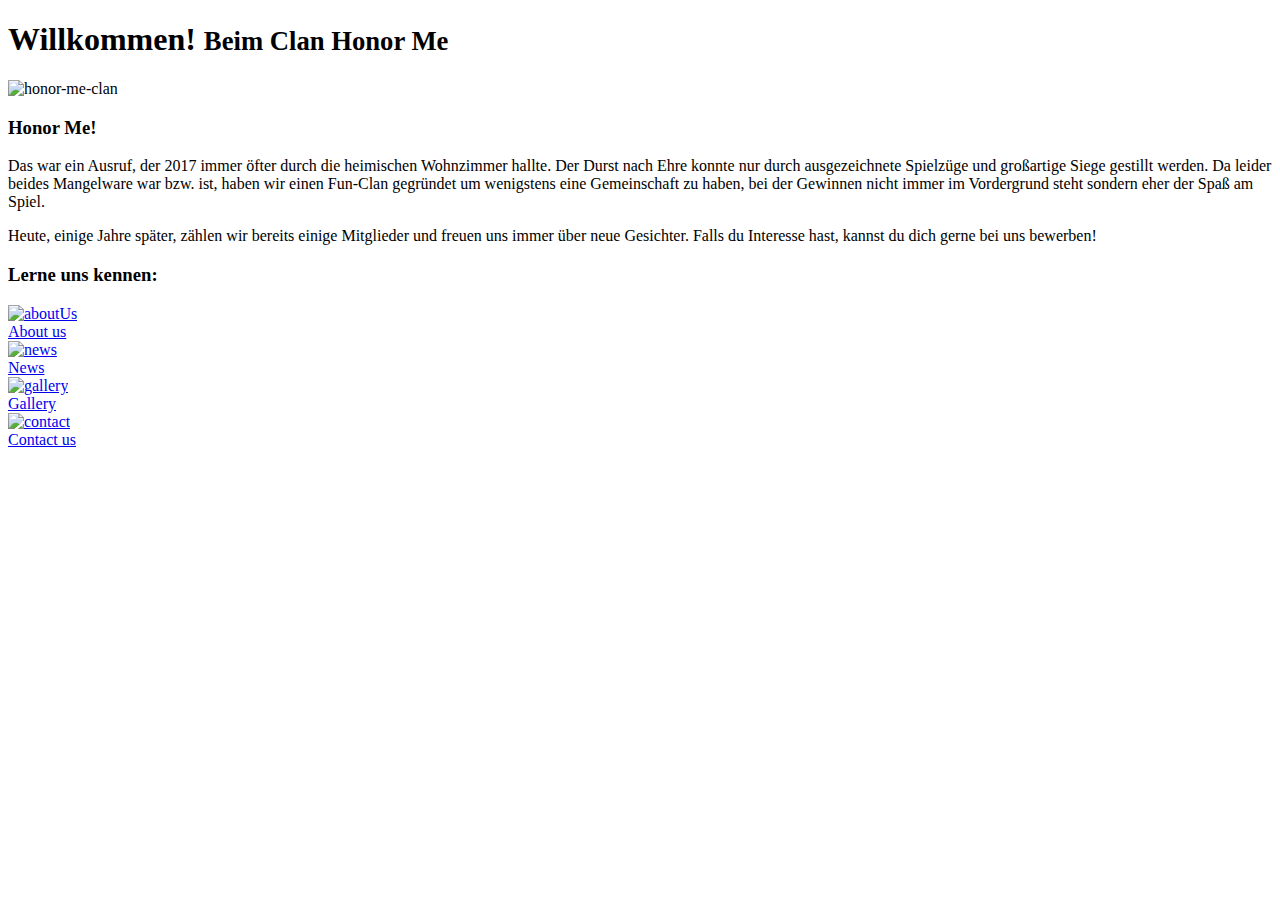
<file: src/main/resources/templates/index.html>
<!DOCTYPE html>
<html xmlns:th="http://www.thymeleaf.org"
      xmlns="http://www.w3.org/1999/xhtml">

    <head>
        <title>Clan Honor Me</title>
        <th:block th:include="fragments/layout.html :: headerfiles"></th:block>  
    </head>
    <body class="d-flex flex-column">
        <header th:insert="fragments/layout.html :: navbar"> </header>

        <div th:insert="fragments/layout.html :: headerBig (title ='Clan Honor Me')"></div>

        <!-- Page Content -->
        <div class="container">


            <h1 class="my-4">Willkommen!
                <small>Beim Clan Honor Me</small>
            </h1>

            <div class="row">

                <div class="col-md-8">
                    <img class="img-fluid" th:src="@{images/general/honormeclan Kopie.jpg}" alt="honor-me-clan">
                </div>

                <div class="col-md-4">
                    <h3 class="my-3">Honor Me!</h3>
                    <p>Das war ein Ausruf, der 2017 immer öfter durch die heimischen Wohnzimmer hallte. 
                        Der Durst nach Ehre konnte nur durch ausgezeichnete Spielzüge und großartige Siege gestillt werden. 
                        Da leider beides Mangelware war bzw. ist, haben wir einen Fun-Clan gegründet um wenigstens eine Gemeinschaft zu haben, 
                        bei der Gewinnen nicht immer im Vordergrund steht sondern eher der Spaß am Spiel.</p>
                    <p>Heute, einige Jahre später, zählen wir bereits einige Mitglieder und freuen uns immer über neue Gesichter.
                        Falls du Interesse hast, kannst du dich gerne bei uns bewerben!</p>
                </div>

            </div>
            <!-- /.row -->



            <div id="marginBetweenContent">
                <h3 class="my-4">Lerne uns kennen:</h3>
            </div>

            <div class="row">


                <div class="col-md-3 col-sm-6 mb-4">
                    <a href="/aboutUs.html">
                        <img class="img-fluid rounded-circle" id="img-link" th:src="@{images/general/aboutUs.jpg}" alt="aboutUs">
                            <div class="middle">
                                <div class="text">About us</div>
                            </div>
                    </a>
                </div>

                <div class="col-md-3 col-sm-6 mb-4">
                    <a href="/news.html">
                        <img class="img-fluid rounded-circle" id="img-link" th:src="@{images/general/news.jpg}" alt="news">
                            <div class="middle">
                                <div class="text">News</div>
                            </div>
                    </a>
                </div>

                <div class="col-md-3 col-sm-6 mb-4">
                    <a href="/gallery.html">
                        <img class="img-fluid rounded-circle"  id="img-link" th:src="@{images/general/gallery.jpg}" alt="gallery">
                            <div class="middle">
                                <div class="text">Gallery</div>
                            </div>
                    </a>
                </div>

                <div class="col-md-3 col-sm-6 mb-4">
                    <a href="/aboutUs.html#contact">
                        <img class="img-fluid rounded-circle" id="img-link" th:src="@{images/general/contact.jpg}" alt="contact">
                            <div class="middle">
                                <div class="text">Contact us</div>
                            </div>
                    </a>
                </div>



            </div>
            <!-- /.row -->

        </div>
        <!-- /.container -->

        <div th:replace="fragments/layout.html :: counter"></div>
        <section th:replace="fragments/layout.html :: section"></section>
        <div th:replace="fragments/layout.html :: footer"></div>

    </body>
</html>
</file>
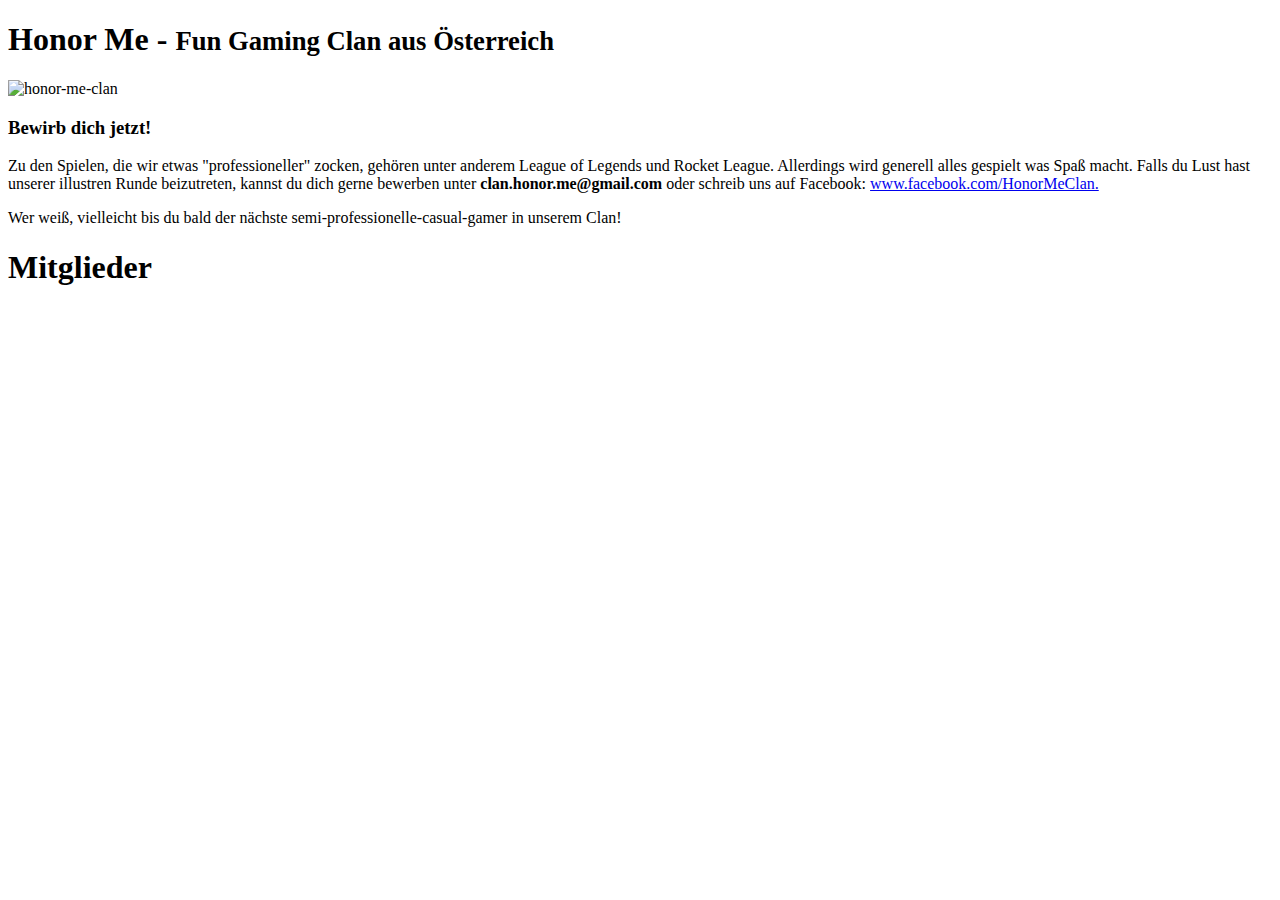
<file: src/main/resources/templates/aboutUs.html>
<!DOCTYPE html>
<html xmlns:th="http://www.thymeleaf.org"
      xmlns="http://www.w3.org/1999/xhtml">
    <head>
        <title>Honor Me About Us</title>
        <th:block th:include="fragments/layout.html :: headerfiles">
        </th:block>
    </head>

    <body  class="d-flex flex-column">
        <header th:insert="fragments/layout.html :: navbar"> </header>

        <div th:insert="fragments/layout.html :: headerBig (title ='About Us')"></div>

        <!-- Page Content -->
        <div class="container">

            <h1 class="my-4">Honor Me -
                <small>Fun Gaming Clan aus Österreich</small>
            </h1>
            <section id="contact">
                <div class="col-md-8">
                    <img class="img-fluid" th:src="@{images/general/gruppe2Edit.jpg}" alt="honor-me-clan">
                </div>


                <div class="col-md-8">
                    <h3 class="my-3">Bewirb dich jetzt!</h3>
                    <p>Zu den Spielen, die wir etwas "professioneller" zocken, gehören unter anderem League of Legends und Rocket League.
                        Allerdings wird generell alles gespielt was Spaß macht. Falls du Lust hast unserer illustren Runde beizutreten, kannst 
                        du dich gerne bewerben unter <b>clan.honor.me@gmail.com</b> oder schreib uns auf Facebook: <a target="blank" href="https://www.facebook.com/HonorMeClan">www.facebook.com/HonorMeClan.</a></p>
                    <p>Wer weiß, vielleicht bis du bald der nächste semi-professionelle-casual-gamer in unserem Clan!</p>
                </div>
            </section>

            <header class="bg text-center py-2 mb-4" id="headerOne">
                <div class="container">
                    <h1 class="font-weight-light text-white">Mitglieder</h1>
                </div>
            </header>

            <div class="row">

                <!--                coregamer90-->
                <div th:replace="fragments/layout.html
                     :: memberLol (name='CoreGamer90', 
                     function='Senior CEO, Founder', 
                     team='League of Legends Team', 
                     picture='images/members/coregamer90.jpg',
                     number='0')">        
                </div>

                <!--                fiffo-->
                <div th:replace="fragments/layout.html
                     :: memberLol (name='Fiffo', 
                     function='Junior CEO, Founder', 
                     team='League of Legends Team', 
                     picture='images/members/fiffo.jpg',
                     number='1')">        
                </div>

                <!--                braindead28-->
                <div th:replace="fragments/layout.html
                     :: memberLol (name='Braindead28', 
                     function='Founder', 
                     team='League of Legends Team', 
                     picture='images/members/braindead28.jpg',
                     number='2')">        
                </div>

                <!--                besoffenekugel-->
                <div th:replace="fragments/layout.html
                     :: memberLol (name='BesoffeneKugel', 
                     function='Rocket League Coach', 
                     team='League of Legends Team', 
                     picture='images/members/besoffenekugel.jpg',
                     number='3')">        
                </div>

                <!--                seppl-->
                <div th:replace="fragments/layout.html
                     :: memberLol (name='Seppl', 
                     function='', 
                     team='League of Legends Team', 
                     picture='images/members/seppl.jpg',
                     number='4')">        
                </div>

                <!--                killhim-->
                <div th:replace="fragments/layout.html
                     :: memberLol (name='Killhim', 
                     function='', 
                     team='League of Legends Team', 
                     picture='images/members/killhim.jpg',
                     number='5')">        
                </div>

                <!--                ulzman-->
                <div th:replace="fragments/layout.html
                     :: memberLol (name='Ulzman', 
                     function='', 
                     team='League of Legends Team', 
                     picture='images/members/ulzman.jpg',
                     number='6')">        
                </div>

                <!--                lordkiller-->
                <div th:replace="fragments/layout.html
                     :: memberLol (name='Lordkiller', 
                     function='', 
                     team='League of Legends Team', 
                     picture='images/members/lordkiller.jpg',
                     number='7')">        
                </div>

                <!--                tom555-->
                <div th:replace="fragments/layout.html
                     :: memberDefault (name='Tom555', 
                     function='', 
                     team='', 
                     picture='images/members/tom555.jpg')">        
                </div>

                <!--                pytxxn-->
                <div th:replace="fragments/layout.html
                     :: memberDefault (name='pytxxn', 
                     function='', 
                     team='', 
                     picture='images/members/pytxxn.jpg')">        
                </div>

                <!--                gagabuga-->
                <div th:replace="fragments/layout.html
                     :: memberDefault (name='Gagabuga', 
                     function='', 
                     team='', 
                     picture='images/members/logo.jpg')">        
                </div>

                <!--                danyM6-->
                <div th:replace="fragments/layout.html
                     :: memberDefault (name='DanyM6', 
                     function='', 
                     team='', 
                     picture='images/members/logo.jpg')">        
                </div>

                <!--                flitzer85-->
                <div th:replace="fragments/layout.html
                     :: memberDefault (name='Flitzer85', 
                     function='', 
                     team='', 
                     picture='images/members/logo.jpg')">        
                </div>

                <!--                xredor-->
                <div th:replace="fragments/layout.html
                     :: memberDefault (name='Xredor', 
                     function='', 
                     team='', 
                     picture='images/members/logo.jpg')">        
                </div>

            </div>
        </div>

        <div th:replace="fragments/layout.html :: counter"></div>
        <section th:replace="fragments/layout.html :: section"></section>
        <div th:replace="fragments/layout.html :: footer"></div>

    </body>
</html>
</file>
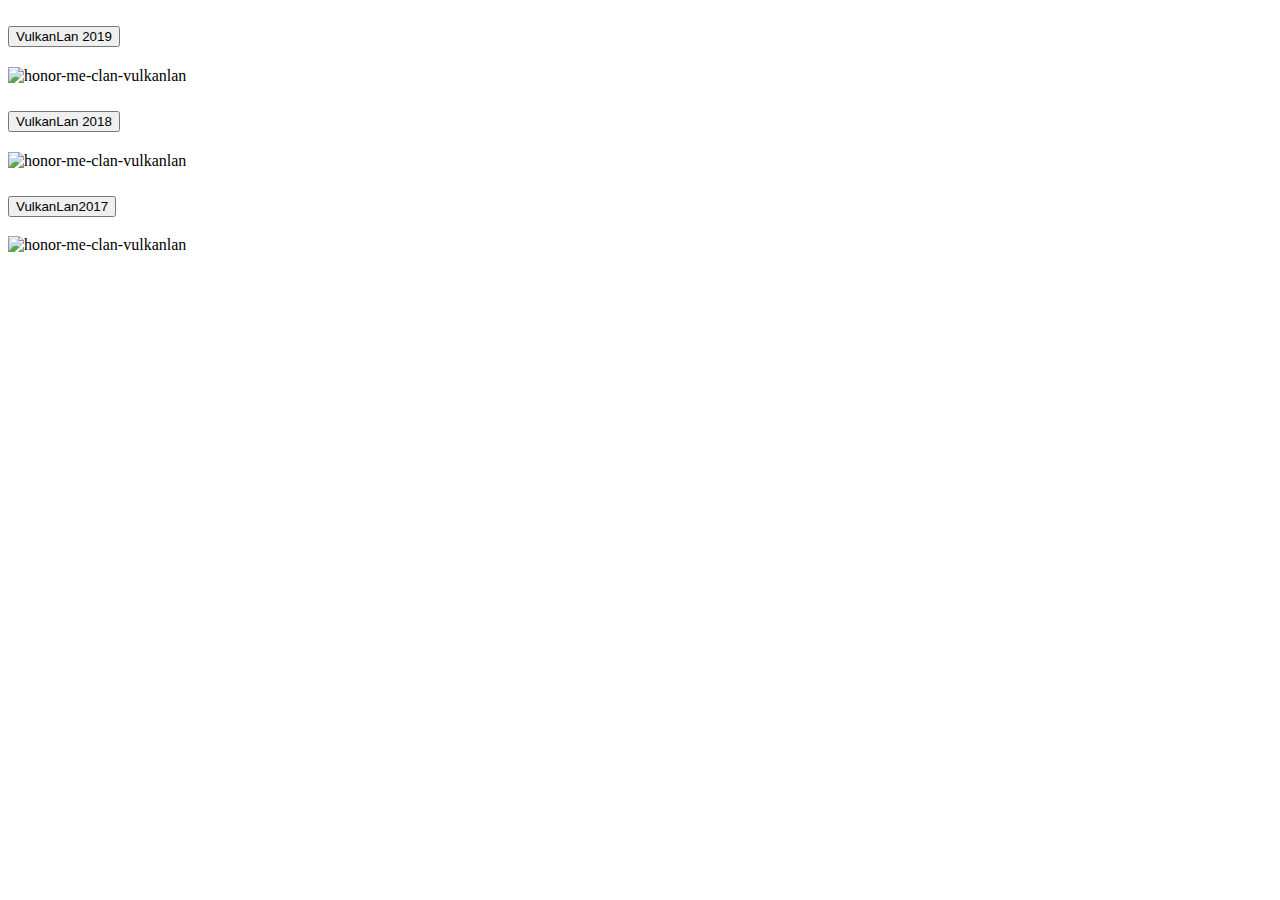
<file: src/main/resources/templates/gallery.html>
<!DOCTYPE html>
<html xmlns:th="http://www.thymeleaf.org"
      xmlns="http://www.w3.org/1999/xhtml">
    <head>
        <title>Honor Me Gallery</title>
        <th:block th:include="fragments/layout.html :: headerfiles">
        </th:block>

        <link th:href="@{/css/honorMeGallery.css}" rel="stylesheet" />

        <!--    gallery-->
        <link rel="stylesheet" th:href="@{//cdnjs.cloudflare.com/ajax/libs/fancybox/2.1.5/jquery.fancybox.min.css}" media="screen"/>
        <script th:src="@{//cdnjs.cloudflare.com/ajax/libs/fancybox/2.1.5/jquery.fancybox.min.js}"></script>

    </head>

    <body class="d-flex flex-column">

        <header th:insert="fragments/layout.html :: navbar"> </header>

        <div th:insert="fragments/layout.html :: headerBig (title ='Gallerie')"></div>

        <!--        Page Content -->
        <div class="container">

            <div class="accordion" id="accordionExample">

                <div class="card">
                    <div class="card-header">
                        <h2 class="mb-0">
                            <button class="btn btn-secondary btn-lg btn-block" type="button" data-toggle="collapse" data-target="#collapseOne" aria-expanded="true" aria-controls="collapseOne">
                                VulkanLan 2019
                            </button>
                        </h2>
                    </div>

                    <div id="collapseOne" class="collapse show" aria-labelledby="headingOne" data-parent="#accordionExample">
                        <div class="card-body">
                            <div class="row">

                                <div th:each="i: ${#numbers.sequence(0, 3)}" th:remove="tag">
                                    <div class="col-lg-3 col-md-4 col-xs-6 thumb">
                                        <a th:href="@{'images/gallery/lan2019/' + ${i} + '.jpg'}" class="fancybox" rel="ligthbox">
                                            <img th:src="@{'images/gallery/lan2019/' + ${i} + '.jpg'}" class="zoom img-fluid "  alt="honor-me-clan-vulkanlan">
                                        </a>
                                    </div>

                                </div>

                            </div>
                        </div>
                    </div>
                </div>

                <div class="card">
                    <div class="card-header">
                        <h2 class="mb-0">
                            <button class="btn btn-secondary btn-lg btn-block" type="button" data-toggle="collapse" data-target="#collapseTwo" aria-expanded="false" aria-controls="collapseTwo">
                                VulkanLan 2018
                            </button>
                        </h2>
                    </div>

                    <div id="collapseTwo" class="collapse" aria-labelledby="headingTwo" data-parent="#accordionExample">
                        <div class="card-body">
                            <div class="row">

                                <div th:each="i: ${#numbers.sequence(0, 8)}" th:remove="tag">
                                    <div class="col-lg-3 col-md-4 col-xs-6 thumb">
                                        <a th:href="@{'images/gallery/lan2018/' + ${i} + '.JPG'}" class="fancybox" rel="ligthbox">
                                            <img th:src="@{'images/gallery/lan2018/' + ${i} + '.JPG'}" class="zoom img-fluid "  alt="honor-me-clan-vulkanlan">
                                        </a>
                                    </div>

                                </div>

                            </div>
                        </div>
                    </div>
                </div>



                <div class="card">
                    <div class="card-header">
                        <h2 class="mb-0">
                            <button class="btn btn-secondary btn-lg btn-block" type="button" data-toggle="collapse" data-target="#collapseThree" aria-expanded="false" aria-controls="collapseThree">
                                VulkanLan2017
                            </button>
                        </h2>
                    </div>
                    <div id="collapseThree" class="collapse" aria-labelledby="headingThree" data-parent="#accordionExample">
                        <div class="card-body">
                            <div class="row">

                                <div th:each="i: ${#numbers.sequence(0, 2)}" th:remove="tag">
                                    <div class="col-lg-3 col-md-4 col-xs-6 thumb">
                                        <a th:href="@{'images/gallery/lan2017/' + ${i} + '.jpg'}" class="fancybox" rel="ligthbox">
                                            <img th:src="@{'images/gallery/lan2017/' + ${i} + '.jpg'}" class="zoom img-fluid "  alt="honor-me-clan-vulkanlan">
                                        </a>
                                    </div>

                                </div>

                            </div>
                        </div>
                    </div>
                </div>
                <!--accordion end-->
            </div>
            <!--container end-->
        </div>

        <div th:replace="fragments/layout.html :: counter"></div>
        <section th:replace="fragments/layout.html :: section"></section>
        <div th:replace="fragments/layout.html :: footer"></div>

    </body>
</html>
</file>
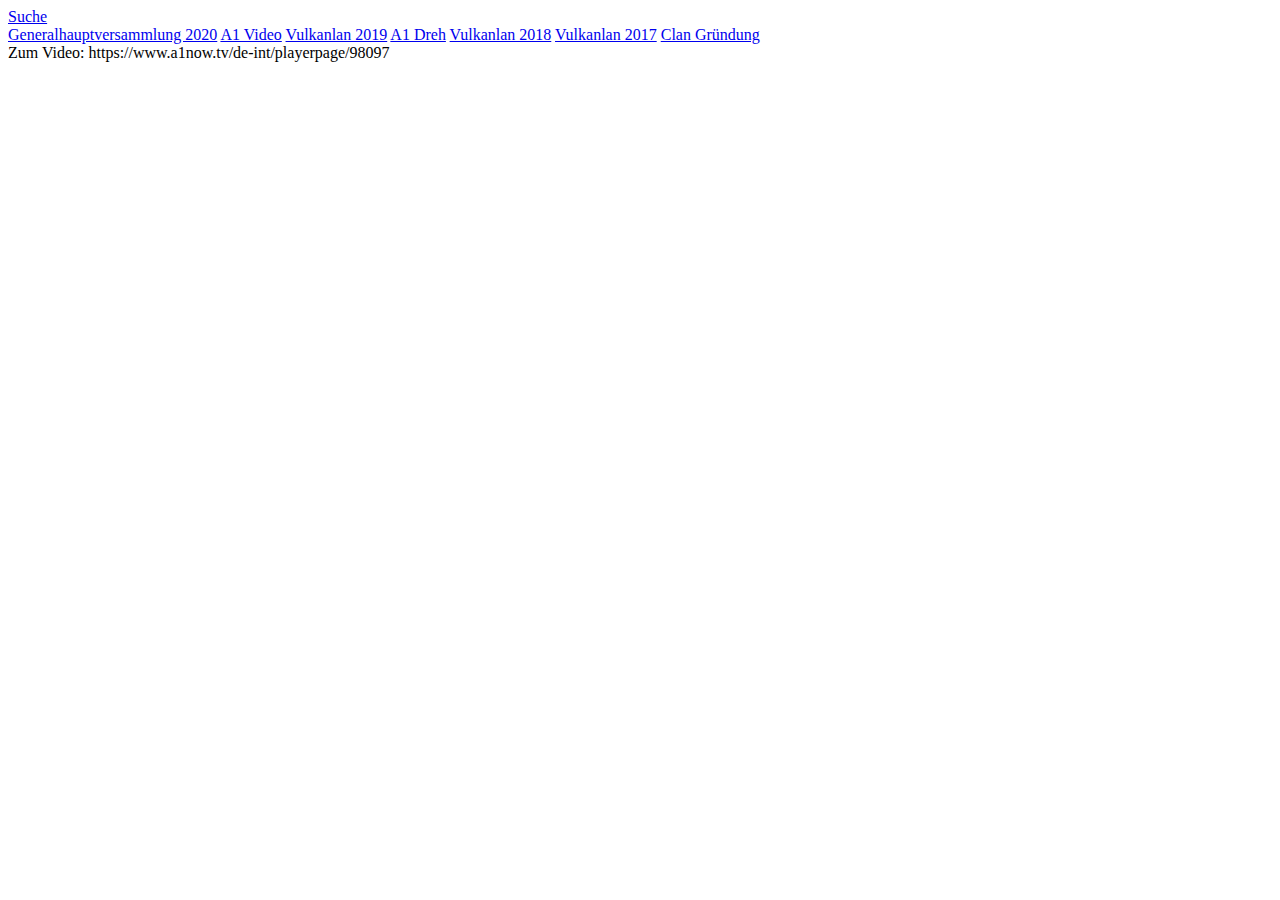
<file: src/main/resources/templates/news.html>
<!DOCTYPE html>
<html xmlns:th="http://www.thymeleaf.org"
      xmlns="http://www.w3.org/1999/xhtml">

    <head>
        <title>Honor Me News</title>
        <th:block th:include="fragments/layout.html :: headerfiles"></th:block>
    </head>

    <body class="d-flex flex-column">
        <header th:insert="fragments/layout.html :: navbar"> </header>

        <div th:insert="fragments/layout.html :: headerBig (title ='News')"></div>


        <!-- Page Content -->
        <div class="container">

            <div class="dropdown show">
                <a class="btn btn-secondary btn-lg dropdown-toggle" href="#" role="button" id="dropdownMenuLink" data-toggle="dropdown" aria-haspopup="true" aria-expanded="false">
                    Suche
                </a>

                <div class="dropdown-menu" aria-labelledby="dropdownMenuLink">
                    <a class="dropdown-item" href="#generalversammlung2020">Generalhauptversammlung 2020</a>
                    <a class="dropdown-item" href="#a1Video">A1 Video</a>
                    <a class="dropdown-item" href="#vulkanlan2019">Vulkanlan 2019</a>
                    <a class="dropdown-item" href="#a1Dreh">A1 Dreh</a>
                    <a class="dropdown-item" href="#vulkanlan2018">Vulkanlan 2018</a>
                    <a class="dropdown-item" href="#vulkanlan2017">Vulkanlan 2017</a>
                    <a class="dropdown-item" href="#clanGruendung">Clan Gründung</a>
                </div>
            </div>

            <div class="row">

<!--                <section id="DROPDOWN ID">
                                <div th:replace="fragments/layout.html
                                     :: article (title='Headline', 
                                     date='Posted on 10. October 2017', 
                                     picture='images/members/coregamer90.jpg',
                                     head='',
                                     p1 = '1',
                                     p2= '',
                                     p3 = '')">        
                                </div>
                </section>-->
                
                <section id="generalversammlung2020">
                    <div th:replace="fragments/layout.html
                         :: article (title='Generalversammlung 2020', 
                         date='Posted on 23. Jänner 2020', 
                         picture='images/general/generalversammlung2020.jpg',
                         head='Kommunikativ und konstruktiv wurde über allfälliges diskutiert',
                         p1 = 'Bei guter Stimmung und geselliger Runde wurden wichtige Punkte über 
                         unseren geliebten Clan erörtert. Es kamen dabei sehr „kreative“ Ideen und 
                         Ziele für das Jahr 2020 zustande, die aus Spoiler Gründen aber leider nicht 
                         veröffentlicht werden dürfen.',
                         p2= '',
                         p3 = '')">        
                    </div>
                </section>

                <section id="a1Video">
                    <div th:replace="fragments/layout.html
                         :: article (title='A1 Now Video feat. Honor Me', 
                         date='Posted on 10. Jänner 2020', 
                         picture='images/general/A1now.tv.png',
                         head='Endlich ist das Meisterwerk der breiten Masse zugänglich.',
                         p1 = 'Unser Auftritt startet ca. bei Minute 7. Viel Spaß!',
                         p2 = '',
                         p3 = '')">     

                    </div>
                    <a th:href="@{https://www.a1now.tv/de-int/playerpage/98097}" th:target="_blank" >Zum Video: https://www.a1now.tv/de-int/playerpage/98097</a>
                </section>

                <section id="vulkanlan2019">                

                    <div th:replace="fragments/layout.html
                         :: article (title='VulkanLan 2019', 
                         date='Posted on 5. November 2019', 
                         picture='images/gallery/lan2019/0.jpg',
                         head='Honor Me erreicht in zwei Disziplinen das Halbfinale',
                         p1 = 'Das monatelange Training hat sich gelohnt, unser Clan konnte
                         im LoL 5v5 und Rocket League 3v3 Turnier jeweils bis zum Halbfinale
                         vorrücken. Dort war dann allerdings Schluss, was nicht weiter schlimm
                         war. Immerhin mussten wir auch noch das mittlerweile legendäre
                         Duell gegen die VulkanLan Orga austragen. Das wir überraschenderweise
                         auch gewonnen haben, trotz Dehydration und Müdigkeit.',
                         p2= 'Wir freuen uns auf nächstes Jahr, um endlich das Siegertreppchen
                         betreten zu dürfen, oder zumindest den Siegern zuzuwinken.',
                         p3 = 'League of Legends 5v5 Mitspieler: Besoffenekugel, fiffo, braindead28, CoreGamer90, whalterwhite
                         Rocket League 3v3 Mitspieler: Besoffenekugel, scherrli, ifoo')">        
                    </div>
                </section>

                <section id="a1Dreh">
                    <div th:replace="fragments/layout.html
                         :: article (title='Video Dreh mit A1', 
                         date='Posted on 24. Oktober 2019', 
                         picture='images/general/ceo.jpg',
                         head='Unser national berühmter Clan auf dem Sprungbrett zur Weltberühmtheit',
                         p1 = 'Kurz vor Start der VulkanLan 2019 hatten wir die Ehre für einen Dreh
                         einer Doku-Serie über die Lan eingeladen zu werden. Bei unserem letzten 
                         Bootcamp vor der Lan besuchte uns die Filmcrew und blickte uns über unsere
                         professionellen Casual-Gamer Schultern.',
                         p2= 'Ohne Zweifel hatten alle beteiligten ihren Spaß, allerdings ist fraglich
                         ob jegliches aufgenommenes Material der Öffentlichkeit zugänglich gemacht
                         wird, zumindest nicht ohne ab 18 Einstufung.',
                         p3 = '')">        
                    </div>
                </section>

                <section id="vulkanlan2018">
                    <div th:replace="fragments/layout.html
                         :: article (title='VulkanLan 2018', 
                         date='Posted on 1. November 2018', 
                         picture='images/general/lan2018Stage.jpg',
                         head='Bühne frei für Honor Me!',
                         p1 = 'Einerseits konnte sich unser Clan über einige gute Platzierung freuen,
                         andererseits gab es die Premiere Honor Me vs. VulkanLan Orga Team live auf der Bühne
                         zu bestaunen. Damit wurde der Grundstein für einen Fixtermin bei jeder Lan gelegt, der
                         mittlerweile auch schon (fast) Sponsoren angezogen hat und eventuell demnächst im 
                         Fernsehen ausgestrahlt wird. Vielleicht.',
                         p2= 'Platzierungen: 9. Platz (von 17 Teams) League of Legends 5v5 Mitspieler: Besoffenekugel, LordKiller234, braindead28, killhim, whalterwhite',
                         p3 = '5. Platz (von 30 Teams) Rocket League 3v3 Mitspieler: Besoffenekugel, CoreGamer90, Fiffo')">        
                    </div>
                </section>

                <section id="vulkanlan2017">
                    <div th:replace="fragments/layout.html
                         :: article (title='VulkanLan 2017', 
                         date='Posted on 30. Oktober 2017', 
                         picture='images/general/3rd_place_rl_kugel.jpg',
                         head='Glänzende Trophäen und strahlende Gesichter',
                         p1 = 'Bei der VulkanLan 2017 konnte Honor Me einen Achtungserfolg erzielen. 
                         Den drei tapferen Piloten der raketengetriebenen Autos in Rocket League, namentlich BesoffeneKugel, CoreGamer90 und Fiffo,
                         gelang es den dritten Platz im Turnier einzunehmen. Auf dem Foto sieht man auf den ersten Blick das die gute Platzierung vor allem
                         Coach Kugel zu verdanken ist, der natürlich nur in edlen Zwirn das Haus verlässt.',
                         p2= '',
                         p3 = '')">        
                    </div>
                </section>
                <section id="clanGruendung">
                    <div th:replace="fragments/layout.html
                         :: article (title='Clan-Gründung', 
                         date='Posted on 10. Oktober 2017', 
                         picture='images/general/logoNoBackground.png',
                         head='Als eines der vermutlich größten und wichtigsten Ereignisse 2017 wird die Gründung des Clans Honor Me in die Geschichtsbücher eingehen.
                         Es wird spekuliert, das dieser Tag bald als internationaler Feiertag anerkannt wird.',
                         p1 = 'Gründungsmitglieder: CoreGamer90, Fiffo, Braindead, Zoembie.',
                         p2= '',
                         p3 = '')">        
                    </div>
                </section>

            </div>
            <!--                 Post Content Column 
                            <div class="col-lg-8">
            
                                 Title 
                                <h1 class="mt-4">Post Title</h1>
            
                                 Author 
                                <p class="lead">
                                    by
                                    <a href="#">Start Bootstrap</a>
                                </p>
            
                                <hr>
            
                                     Date/Time 
                                    <p>Posted on January 1, 2019 at 12:00 PM</p>
            
                                </hr>
            
                                 Preview Image 
                                <img class="img-fluid rounded" src="http://placehold.it/900x300" alt="">
            
                                    <hr>
            
                                         Post Content 
                                        <p class="lead">Lorem ipsum dolor sit amet, consectetur adipisicing elit. Ducimus, vero, obcaecati, aut, error quam sapiente nemo saepe quibusdam sit excepturi nam quia corporis eligendi eos magni recusandae laborum minus inventore?</p>
            
                                        <p>Lorem ipsum dolor sit amet, consectetur adipisicing elit. Ut, tenetur natus doloremque laborum quos iste ipsum rerum obcaecati impedit odit illo dolorum ab tempora nihil dicta earum fugiat. Temporibus, voluptatibus.</p>
            
                                        <p>Lorem ipsum dolor sit amet, consectetur adipisicing elit. Eos, doloribus, dolorem iusto blanditiis unde eius illum consequuntur neque dicta incidunt ullam ea hic porro optio ratione repellat perspiciatis. Enim, iure!</p>
            
                                        <blockquote class="blockquote">
                                            <p class="mb-0">Lorem ipsum dolor sit amet, consectetur adipiscing elit. Integer posuere erat a ante.</p>
                                            <footer class="blockquote-footer">Someone famous in
                                                <cite title="Source Title">Source Title</cite>
                                            </footer>
                                        </blockquote>
            
                                        <p>Lorem ipsum dolor sit amet, consectetur adipisicing elit. Error, nostrum, aliquid, animi, ut quas placeat totam sunt tempora commodi nihil ullam alias modi dicta saepe minima ab quo voluptatem obcaecati?</p>
            
                                        <p>Lorem ipsum dolor sit amet, consectetur adipisicing elit. Harum, dolor quis. Sunt, ut, explicabo, aliquam tenetur ratione tempore quidem voluptates cupiditate voluptas illo saepe quaerat numquam recusandae? Qui, necessitatibus, est!</p>
            
                                    </hr>
                            </div>
            
                        </div>
                         /.row -->



        </div>

        <div th:replace="fragments/layout.html :: counter"></div>
        <section th:replace="fragments/layout.html :: section"></section>
        <div th:replace="fragments/layout.html :: footer"></div>

    </body>
</html>
</file>
